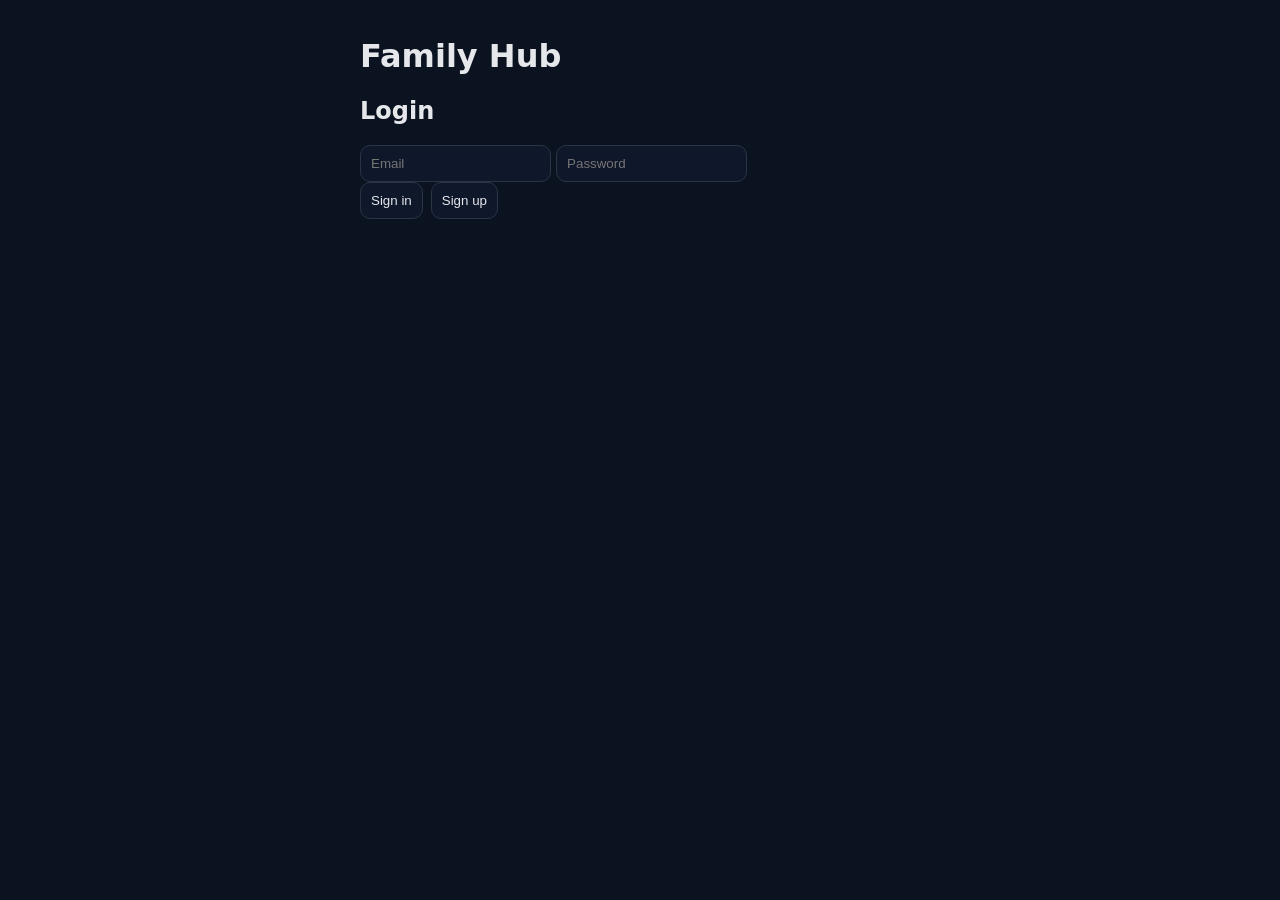
<file: index.html>
<!doctype html>
<html lang="en">
  <head>
    <meta charset="utf-8" />
    <meta name="viewport" content="width=device-width,initial-scale=1" />
    <meta name="theme-color" content="#0f172a" />
    <link rel="manifest" href="./manifest.webmanifest" />
    <link rel="apple-touch-icon" href="./apple-touch-icon.png" />
    <title>Family Hub</title>
    <link rel="stylesheet" href="./style.css" />
  </head>

  <body>
    <div class="wrap">
      <h1>Family Hub</h1>

      <section id="auth">
        <h2>Login</h2>
        <input id="email" placeholder="Email" autocomplete="email" />
        <input id="password" placeholder="Password" type="password" autocomplete="current-password" />
        <div class="row">
          <button id="signIn">Sign in</button>
          <button id="signUp">Sign up</button>
        </div>
        <p id="authMsg" class="muted"></p>
      </section>

      <section id="app" class="hidden">
        <div class="card">
          <div class="row" style="justify-content: space-between;">
            <div>
              <div class="muted">Household</div>
              <div><strong id="householdId">(not set)</strong></div>
              <div class="muted">Join code: <strong id="joinCodeDisplay">-</strong></div>
              <div class="muted">Role: <span id="roleText">member</span></div>
            </div>
            <button id="signOut">Sign out</button>
          </div>

          <div class="row" style="margin-top:10px;">
            <button id="tabGrocery">Grocery</button>
            <button id="tabPurchasing">Purchasing</button>
          </div>
        </div>

        <section id="householdSetup" class="card">
          <h2>Household setup</h2>

          <div class="card">
            <strong>Create</strong>
            <input id="householdName" placeholder="Household name" />
            <button id="createHousehold">Create household</button>
          </div>

          <div class="card">
            <strong>Join</strong>
            <input id="joinCode" placeholder="Join code" />
            <button id="joinHousehold">Join household</button>
          </div>
        </section>

        <section id="householdLocked" class="card hidden">
          <h2>Household</h2>

          <div class="card">
            <strong>Notifications</strong>
            <button id="enablePush">Enable Push Notifications</button>
            <p id="pushStatus" class="muted"></p>
            <p class="muted">
              iPhone: open in Safari, Share, Add to Home Screen, then enable push from the installed app.
            </p>
          </div>

          <div class="card hidden" id="ownerPanel">
            <h3>Owner controls</h3>
            <div class="muted">Promote or demote members</div>
            <div class="row">
              <select id="memberSelect"></select>
              <select id="roleSelect">
                <option value="member">member</option>
                <option value="owner">owner</option>
              </select>
              <button id="setRoleBtn">Set role</button>
            </div>
            <p id="ownerMsg" class="muted"></p>
          </div>

          <div class="card">
            <button id="forgetHousehold">Switch household (forget on this device)</button>
            <p class="muted">This only clears your current household pointer, it does not delete the household.</p>
          </div>
        </section>

        <section id="grocery" class="hidden">
          <h2>Grocery List (live)</h2>
          <div class="row">
            <input id="newItem" placeholder="Add item..." />
            <button id="addItem">Add</button>
          </div>
          <ul id="items"></ul>
        </section>

        <section id="purchasing" class="hidden">
          <h2>Purchase Requests (PR/PO)</h2>

          <div class="card">
            <div class="muted">My allowance balance</div>
            <div style="font-size:20px;"><strong id="myAllowance">$0.00</strong></div>
          </div>

          <div class="card">
            <h3>New request</h3>
            <input id="prTitle" placeholder="Title (required)" />
            <input id="prLink" placeholder="Link (optional)" />
            <div class="row">
              <input id="prCost" placeholder="Cost" inputmode="decimal" />
              <input id="prShip" placeholder="Shipping" inputmode="decimal" />
            </div>
            <div class="row">
              <input id="prSaleEnd" placeholder="Sale end date (YYYY-MM-DD)" />
              <input id="prPriority" placeholder="Priority 1-10" inputmode="numeric" />
            </div>
            <input id="prNotes" placeholder="Notes (optional)" />
            <button id="prSubmit">Submit request</button>
            <p id="prMsg" class="muted"></p>
          </div>

          <div class="card">
            <h3>Requests (live)</h3>
            <button id="refreshPR">Refresh</button>
            <ul id="prList"></ul>
          </div>

          <div class="card" id="awardBox">
            <h3>Stickerbook, award allowance (owner)</h3>

            <div class="row">
              <select id="awardUserSelect"></select>
              <input id="awardAmount" placeholder="Amount (e.g. 5.00)" inputmode="decimal" />
            </div>

            <div class="row">
              <select id="stickerSelect"></select>
              <button id="stickerManageToggle">Manage stickers</button>
            </div>

            <input id="awardMessage" placeholder="Message (required, you write this)" />
            <button id="awardSubmit">Award</button>
            <p id="awardMsg" class="muted"></p>

            <div id="stickerManager" class="card hidden">
              <h4>Sticker manager</h4>

              <div class="row">
                <input id="newStickerLabel" placeholder="New sticker label (e.g. Great teamwork)" />
                <input id="newStickerEmoji" placeholder="Emoji (optional)" />
              </div>
              <button id="createSticker">Create sticker</button>

              <hr />

              <div class="muted">Upload/replace sticker photo (optional)</div>
              <div class="row">
                <input id="stickerPhoto" type="file" accept="image/*" />
                <button id="uploadStickerPhoto">Upload photo to selected sticker</button>
              </div>

              <p id="stickerMgrMsg" class="muted"></p>
            </div>
          </div>

          <div class="card">
            <h3>Allowance ledger (recent)</h3>
            <ul id="ledgerList"></ul>
          </div>
        </section>
      </section>
    </div>

    <script type="module" src="./app.js?v=40"></script>
  </body>
</html>
</file>
<file: style.css>
body { font-family: system-ui, Arial; margin: 0; background: #0b1220; color: #e5e7eb; }
.wrap { max-width: 560px; margin: 0 auto; padding: 16px; }
input, button { padding: 10px; border-radius: 10px; border: 1px solid #2b3447; background: #0f172a; color: #e5e7eb; }
button { cursor: pointer; }
.row { display: flex; gap: 8px; align-items: center; }
.row input { flex: 1; }
.hidden { display: none; }
.card { border: 1px solid #2b3447; border-radius: 12px; padding: 12px; margin-bottom: 10px; background: #0f172a; }
.muted { opacity: 0.8; font-size: 12px; }
ul { padding: 0; margin: 0; }
li { list-style: none; margin: 8px 0; border: 1px solid #2b3447; border-radius: 12px; padding: 10px; display: flex; gap: 8px; align-items: center; }
li .name { flex: 1; }
</file>
